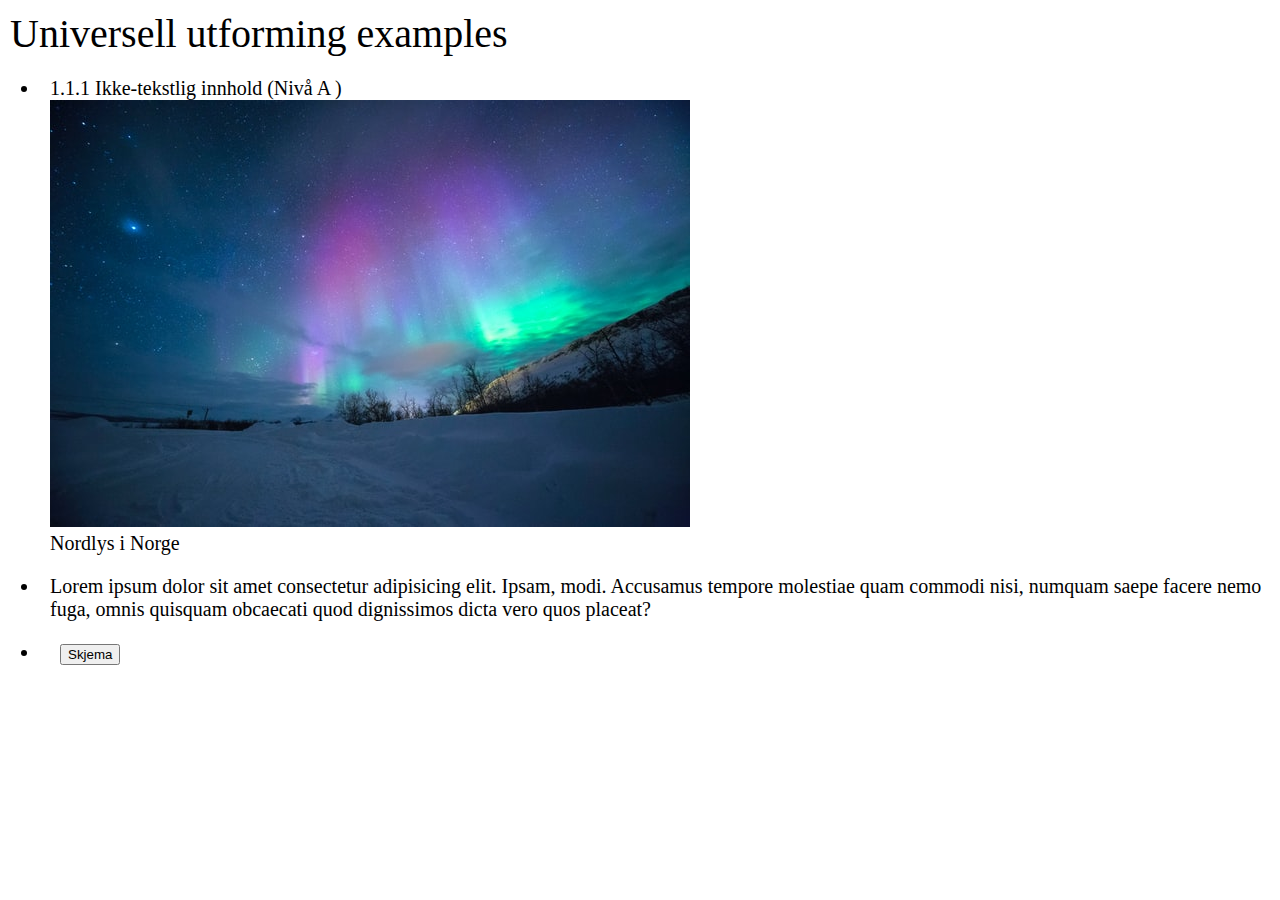
<file: index.html>
<!DOCTYPE html>
<html lang="no">
<head>
  <meta charset="UTF-8" />
  <meta http-equiv="X-UA-Compatible" content="IE=edge" />
  <meta name="viewport" content="width=device-width, initial-scale=1.0" />
  <title>Universell utforming krav</title>
  <link rel="stylesheet" href="css/reset.css" />
  <link rel="stylesheet" href="css/style.css" />
</head>
<body>

  <a class="visually-hidden-focusable" href="#main-content">Til hovedinnhold</a>

  <h1 id="main-content">Universell utforming examples</h1>

  <ul>
    <li>
      1.1.1 Ikke-tekstlig innhold (Nivå A )
      <figure>
        <img src="assets/nordlys-norway.jpg" tabindex="0" alt="Bildet av nordlys i Norge">
        <figcaption>Nordlys i Norge</figcaption>
      </figure>
    </li>
    <li tabindex="0">
      Lorem ipsum dolor sit amet consectetur adipisicing elit. Ipsam, modi. 
      Accusamus tempore molestiae quam commodi nisi, numquam saepe facere nemo fuga, 
      omnis quisquam obcaecati quod dignissimos dicta vero quos placeat?
    </li>
    <li>
      <a href="./forms.html">
        <button aria-label="hei, dette er en veldig fint knapp">
          Skjema
        </button>
      </a>
    </li>
  </ul>
  
</body>
</html>
</file>
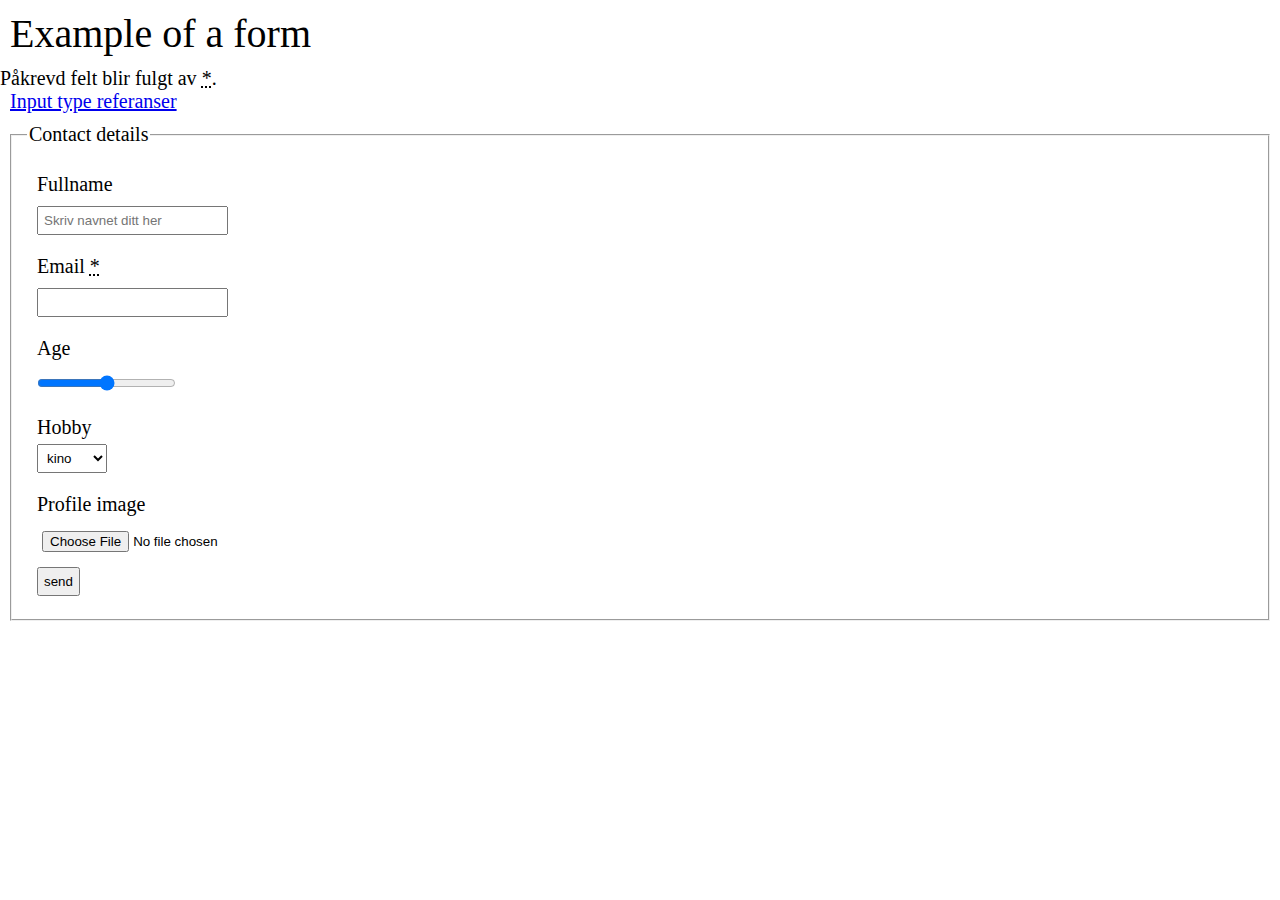
<file: forms.html>
<!DOCTYPE html>
<html lang="no">
<head>
  <meta charset="UTF-8">
  <meta http-equiv="X-UA-Compatible" content="IE=edge" />
  <meta name="viewport" content="width=device-width, initial-scale=1.0" />
  <link rel="stylesheet" href="css/reset.css" />
  <link rel="stylesheet" href="css/style.css" />
  <title>Form example</title>
</head>
<body>
  <h1>Example of a form</h1>
  <p>Påkrevd felt blir fulgt av <abbr title="required">*</abbr>.</p>
  <a 
    href="https://developer.mozilla.org/en-US/docs/Web/HTML/Element/input"
    target="_blank">
    Input type referanser
  </a>
  <form action="result.html" method="GET">
    <fieldset>
      <legend>Contact details</legend>
      <label for="name">Fullname</label>
      <input 
        type="text" 
        name="name" 
        id="name" 
        placeholder="Skriv navnet ditt her"
        minlength="3" 
        maxlength="40"
        autocomplete="off"
        required />

      <label for="email">Email <abbr title="required" aria-label="required">*</abbr></label>
      <input 
        type="email"
        name="email"
        id="email" />

      <label for="age">Age</label>
      <input 
        type="range" 
        id="age" 
        name="age"
        min="1" 
        max="80"
        step="2"
        list="nunbers" />
      
      <label for="hobby">Hobby</label>
      <select name="hobby" id="hobby">
        <option value="kino">kino</option>
        <option value="fotball">Fotbål</option>
      </select>

      <label for="profile">Profile image</label>
      <input
        type="file"
        name="profile"
        id="profile" />

      <input type="submit" value="send" />
    </fieldset>
  </form>
</body>
</html>
</file>
<file: css/style.css>
body {
  font-size: 20px;
}

.sr-only {
  position:absolute;
  left:-10000px;
  top:auto;
  width:1px;
  height:1px;
  overflow:hidden;
}

.visually-hidden, .visually-hidden-focusable {
  clip: rect(0,0,0,0);
  border: 0;
  height: 1px;
  margin: -1px;
  overflow: hidden;
  padding: 0;
  position: absolute;
  white-space: nowrap;
  width: 1px;
}

ul li {
  padding: 10px;
}

h1 {
  margin: 10px;
}

input {
  display: block;
  margin: 10px;
  padding: 5px
}

label {
  display: block;
  margin: 20px 0 4px 10px;
}

select {
  display: block;
  margin: 5px 0 10px 10px;
  padding: 5px;
}

fieldset, a {
  margin: 10px;
}
</file>
